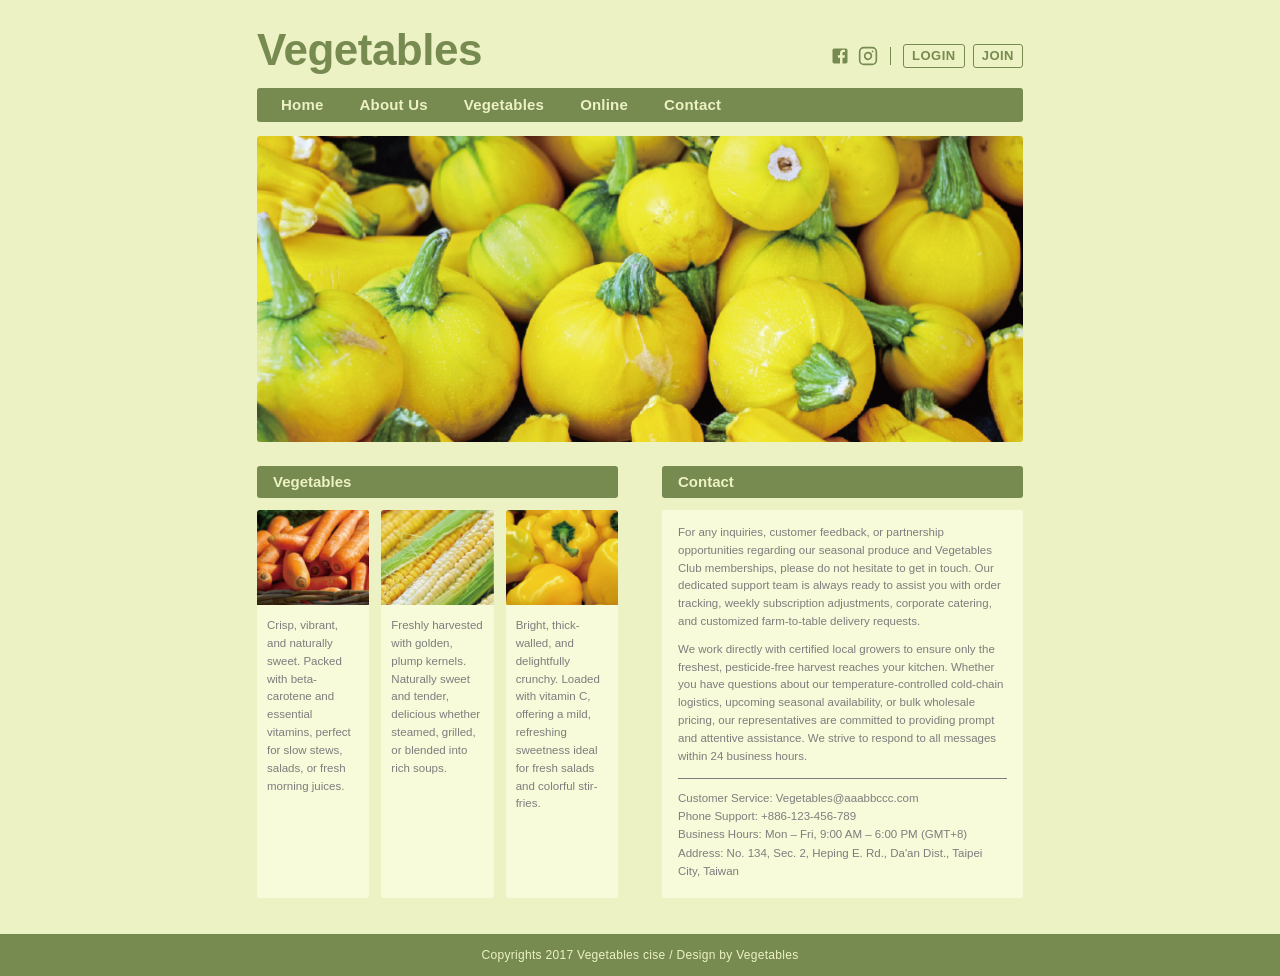
<file: index.html>
<!DOCTYPE html>
<html lang="zh-Hant">
<head>
  <meta charset="UTF-8">
  <meta name="viewport" content="width=device-width, initial-scale=1.0">
  <title>Vegetables</title>
  <link rel="stylesheet" href="style.css">
</head>
<body>

  <!-- Main Container -->
  <div class="page-wrapper">
    <!-- Header -->
    <header class="site-header">
      <h1 class="logo">Vegetables</h1>
      <div class="header-actions">
        <div class="social-icons">
          <a href="#" class="icon-link" aria-label="Facebook">
            <svg class="social-svg" viewBox="0 0 24 24" fill="currentColor">
              <path d="M19 3H5C3.89543 3 3 3.89543 3 5V19C3 20.1046 3.89543 21 5 21H12V14H9.5V11H12V8.5C12 6.01472 13.5147 4.5 15.75 4.5C16.8219 4.5 17.7441 4.57993 18.0125 4.61578V7.24078H16.4589C15.253 7.24078 15.0195 7.81387 15.0195 8.65342V11H18L17.5 14H15.0195V21H19C20.1046 21 21 20.1046 21 19V5C21 3.89543 20.1046 3 19 3Z"/>
            </svg>
          </a>
          <a href="#" class="icon-link" aria-label="Instagram">
            <svg class="social-svg" viewBox="0 0 24 24" fill="none" stroke="currentColor" stroke-width="2" stroke-linecap="round" stroke-linejoin="round">
              <rect x="2" y="2" width="20" height="20" rx="5" ry="5"></rect>
              <path d="M16 11.37A4 4 0 1 1 12.63 8 4 4 0 0 1 16 11.37z"></path>
              <line x1="17.5" y1="6.5" x2="17.51" y2="6.5"></line>
            </svg>
          </a>
        </div>
        <div class="header-divider"></div>
        <div class="auth-buttons">
          <a href="#" class="btn-auth">LOGIN</a>
          <a href="#" class="btn-auth">JOIN</a>
        </div>
      </div>
    </header>

    <!-- Navigation -->
    <nav class="main-nav">
      <ul>
        <li><a href="#">Home</a></li>
        <li><a href="#">About Us</a></li>
        <li><a href="#">Vegetables</a></li>
        <li><a href="#">Online</a></li>
        <li><a href="#">Contact</a></li>
      </ul>
    </nav>

    <!-- Hero Banner -->
    <section class="hero">
      <img src="images/hero.png" alt="Fresh squash and vegetables">
    </section>

    <!-- Main Content Sections -->
    <main class="content-row">
      <!-- Vegetables Section -->
      <section class="section-col vegetables-col">
        <div class="section-header">
          <h2>Vegetables</h2>
        </div>
        <div class="veggie-grid">
          <article class="veggie-card">
            <div class="card-img-wrap">
              <img src="images/carrots.png" alt="Fresh carrots">
            </div>
            <div class="card-body">
              <p>Crisp, vibrant, and naturally sweet. Packed with beta-carotene and essential vitamins, perfect for slow stews, salads, or fresh morning juices.</p>
            </div>
          </article>

          <article class="veggie-card">
            <div class="card-img-wrap">
              <img src="images/corn.png" alt="Fresh sweet corn">
            </div>
            <div class="card-body">
              <p>Freshly harvested with golden, plump kernels. Naturally sweet and tender, delicious whether steamed, grilled, or blended into rich soups.</p>
            </div>
          </article>

          <article class="veggie-card">
            <div class="card-img-wrap">
              <img src="images/peppers.png" alt="Yellow bell peppers">
            </div>
            <div class="card-body">
              <p>Bright, thick-walled, and delightfully crunchy. Loaded with vitamin C, offering a mild, refreshing sweetness ideal for fresh salads and colorful stir-fries.</p>
            </div>
          </article>
        </div>
      </section>

      <!-- Contact Section -->
      <section class="section-col contact-col">
        <div class="section-header">
          <h2>Contact</h2>
        </div>
        <div class="contact-box">
          <p class="contact-desc">
            For any inquiries, customer feedback, or partnership opportunities regarding our seasonal produce and Vegetables Club memberships, please do not hesitate to get in touch. Our dedicated support team is always ready to assist you with order tracking, weekly subscription adjustments, corporate catering, and customized farm-to-table delivery requests.
          </p>
          <p class="contact-desc">
            We work directly with certified local growers to ensure only the freshest, pesticide-free harvest reaches your kitchen. Whether you have questions about our temperature-controlled cold-chain logistics, upcoming seasonal availability, or bulk wholesale pricing, our representatives are committed to providing prompt and attentive assistance. We strive to respond to all messages within 24 business hours.
          </p>
          <hr class="contact-line">
          <div class="contact-meta">
            <p>Customer Service: Vegetables@aaabbccc.com</p>
            <p>Phone Support: +886-123-456-789</p>
            <p>Business Hours: Mon – Fri, 9:00 AM – 6:00 PM (GMT+8)</p>
            <p>Address: No. 134, Sec. 2, Heping E. Rd., Da'an Dist., Taipei City, Taiwan</p>
          </div>
        </div>
      </section>
    </main>
  </div>

  <!-- Footer -->
  <footer class="site-footer">
    <p>Copyrights 2017 Vegetables cise / Design by Vegetables</p>
  </footer>

</body>
</html>
</file>
<file: style.css>
/* === Reset & Base Styles === */
*,
*::before,
*::after {
  margin: 0;
  padding: 0;
  box-sizing: border-box;
}

body {
  font-family: 'Noto Sans', -apple-system, BlinkMacSystemFont, 'Segoe UI', Roboto, 'Helvetica Neue', Arial, sans-serif;
  background-color: #edf2c5;
  color: #333333;
  min-height: 100vh;
  display: flex;
  flex-direction: column;
}

a {
  text-decoration: none;
  color: inherit;
}

img {
  max-width: 100%;
  display: block;
}

/* === Main Page Layout Container === */
.page-wrapper {
  width: 100%;
  max-width: 798px;
  margin: 0 auto;
  padding: 0 16px;
}

/* === Header === */
.site-header {
  display: flex;
  justify-content: space-between;
  align-items: flex-end;
  padding-top: 28px;
  padding-bottom: 12px;
}

.logo {
  font-size: 44px;
  font-weight: 900;
  color: #778a50;
  line-height: 1;
  letter-spacing: -0.5px;
}

.header-actions {
  display: flex;
  align-items: center;
  gap: 12px;
  margin-bottom: 4px;
}

.social-icons {
  display: flex;
  align-items: center;
  gap: 8px;
}

.icon-link {
  display: flex;
  align-items: center;
  justify-content: center;
  color: #778a50;
  transition: opacity 0.2s;
}

.icon-link:hover {
  opacity: 0.75;
}

.social-svg {
  width: 20px;
  height: 20px;
}

.header-divider {
  width: 1px;
  height: 18px;
  background-color: #778a50;
}

.auth-buttons {
  display: flex;
  align-items: center;
  gap: 8px;
}

.btn-auth {
  display: inline-block;
  padding: 2px 8px;
  border: 1px solid #778a50;
  border-radius: 3px;
  font-size: 13px;
  font-weight: 700;
  color: #778a50;
  line-height: 1.4;
  letter-spacing: 0.5px;
  transition: all 0.2s ease;
}

.btn-auth:hover {
  background-color: #778a50;
  color: #edf2c5;
}

/* === Navigation === */
.main-nav {
  margin-top: 4px;
  background-color: #778a50;
  border-radius: 3px;
  padding: 8px 24px;
}

.main-nav ul {
  list-style: none;
  display: flex;
  align-items: center;
  gap: 36px;
}

.main-nav a {
  color: #edf2c5;
  font-size: 15px;
  font-weight: 700;
  letter-spacing: 0.2px;
  transition: opacity 0.2s;
}

.main-nav a:hover {
  opacity: 0.8;
}

/* === Hero Banner === */
.hero {
  margin-top: 14px;
}

.hero img {
  width: 100%;
  height: auto;
  border-radius: 3px;
  object-fit: cover;
}

/* === Content Row (2 Columns) === */
.content-row {
  display: flex;
  gap: 44px;
  margin-top: 24px;
  align-items: stretch;
}

.section-col {
  flex: 1;
  width: calc(50% - 22px);
  display: flex;
  flex-direction: column;
}

/* Section Header */
.section-header {
  background-color: #778a50;
  border-radius: 3px;
  padding: 6px 16px;
  height: 32px;
  display: flex;
  align-items: center;
}

.section-header h2 {
  color: #edf2c5;
  font-size: 15px;
  font-weight: 700;
}

/* === Vegetables Grid & Cards === */
.veggie-grid {
  display: flex;
  gap: 12px;
  margin-top: 12px;
  flex: 1;
}

.veggie-card {
  flex: 1;
  background-color: #f7fbda;
  border-radius: 3px;
  overflow: hidden;
  display: flex;
  flex-direction: column;
}

.card-img-wrap {
  width: 100%;
  aspect-ratio: 165 / 140;
  overflow: hidden;
}

.card-img-wrap img {
  width: 100%;
  height: 100%;
  object-fit: cover;
  transition: transform 0.3s ease;
}

.veggie-card:hover .card-img-wrap img {
  transform: scale(1.04);
}

.card-body {
  padding: 12px 10px 14px;
  flex: 1;
}

.card-body p {
  font-size: 11.5px;
  line-height: 1.55;
  color: #7d7d7d;
  word-break: break-word;
}

/* === Contact Section === */
.contact-box {
  background-color: #f7fbda;
  border-radius: 3px;
  padding: 14px 16px 18px;
  margin-top: 12px;
  flex: 1;
}

.contact-desc {
  font-size: 11.5px;
  line-height: 1.55;
  color: #7d7d7d;
  margin-bottom: 10px;
}

.contact-line {
  border: none;
  border-top: 1px solid #7d7d7d;
  margin: 12px 0 10px;
}

.contact-meta p {
  font-size: 11.5px;
  line-height: 1.6;
  color: #7d7d7d;
}

/* === Footer === */
.site-footer {
  width: 100%;
  background-color: #778a50;
  text-align: center;
  padding: 14px 0;
  margin-top: 36px;
}

.site-footer p {
  color: #edf2c5;
  font-size: 12px;
  letter-spacing: 0.3px;
}

/* === Responsive Design === */
@media (max-width: 820px) {
  .page-wrapper {
    padding: 0 16px;
  }

  .content-row {
    flex-direction: column;
    gap: 24px;
  }

  .section-col {
    width: 100%;
  }

  .veggie-grid {
    flex-direction: row;
  }
}

@media (max-width: 580px) {
  .site-header {
    flex-direction: column;
    align-items: flex-start;
    gap: 12px;
  }

  .main-nav ul {
    flex-wrap: wrap;
    gap: 16px;
  }

  .veggie-grid {
    flex-direction: column;
  }

  .card-img-wrap {
    aspect-ratio: 16 / 9;
  }
}
</file>
